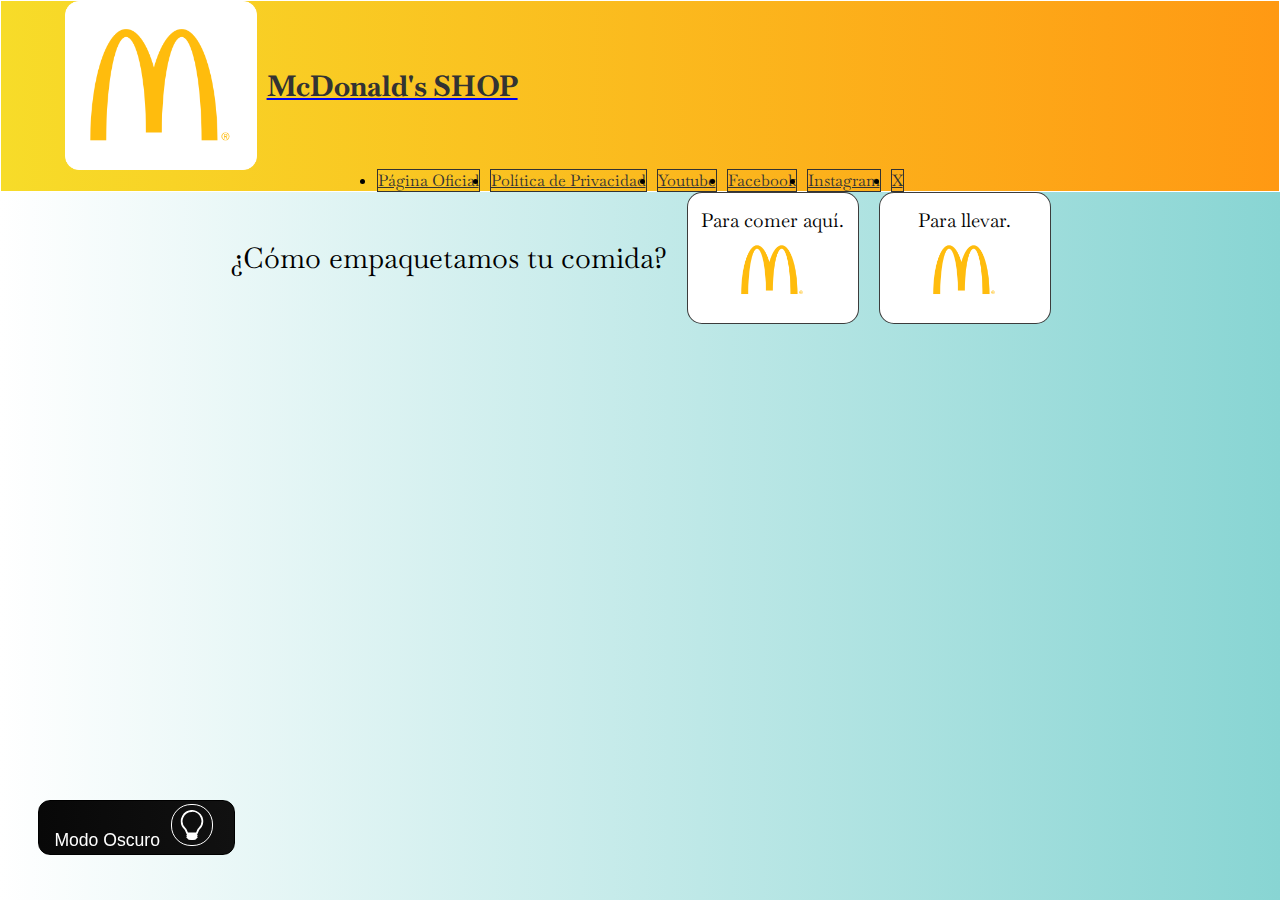
<file: index.html>
<!DOCTYPE html>
<html lang="es">

<head>
    <meta charset="UTF-8">
    <meta name="viewport" content="width=device-width, initial-scale=1.0">
    <title>💛 ¿Cómo empaquetamos tu comida? 💛 — McDonald's SHOP </title>

    <!-- CSS BS-->
    <link href="https://cdn.jsdelivr.net/npm/bootstrap@5.3.2/dist/css/bootstrap.min.css" rel="stylesheet"
        integrity="sha384-T3c6CoIi6uLrA9TneNEoa7RxnatzjcDSCmG1MXxSR1GAsXEV/Dwwykc2MPK8M2HN" crossorigin="anonymous">

    <!-- ------------------------------------ -->

    <!-- CSS -->
    <link rel="stylesheet" href="css/estilo.css">

    <!-- ------------------------------------ -->

    <!-- ESTILO DE FUENTE EXTERNA -->
    <link rel="preconnect" href="https://fonts.googleapis.com">
    <link rel="preconnect" href="https://fonts.gstatic.com" crossorigin>
    <link href="https://fonts.googleapis.com/css2?family=Baskervville:ital@1&display=swap" rel="stylesheet">

    <!-- ------------------------------------ -->

    <!-- SEO -->
    <link rel="icon" href="img/mcdonals-logo-index.png" type="image/png">
    <meta name="title" content="💛 ¿Cómo empaquetamos tu comida? 💛 — McDonald's SHOP ">
    <meta name="description"
        content="¡Prepararemos tu comida según tu comodidad! ">
</head>

<body class="bodyIndex">
    <!-- HEADER -->
    <header class="container-fluid headerIndex" style="padding: 0px; margin: 0px;">
        <div class="d-flex flex-wrap justify-content-center py-3 mb-4 border-bottom headerIndexSub">
            <a href="index.html"
                class="d-flex mb-3 mb-md-0 me-md-auto text-decoration-none headerIndexLogoPrincipalLink">
                <img src="img/mcdonals-logo-index.png" alt="mcdonals-logo" class="headerIndexLogoPrincipalLinkLogo">
                <h1 class="headerIndexLogoPrincipalNombre">McDonald's SHOP</h1>
            </a>

            <ul class="nav nav-pills headerIndexLista">
                <li class="nav-item headerIndexListaLi"><a href="https://www.mcdonalds.com.ar/" target="_blank"
                        class="nav-link headerIndexListaLiLink">Página Oficial</a></li>
                <li class="nav-item headerIndexListaLi"><a href="https://www.mcdonalds.com.ar/politica-de-privacidad"
                        target="_blank" class="nav-link headerIndexListaLiLink">Política de Privacidad</a></li>
                <li class="nav-item headerIndexListaLi"><a href="https://www.youtube.com/user/McDonaldsSur"
                        target="_blank" class="nav-link headerIndexListaLiLink">Youtube</a></li>
                <li class="nav-item headerIndexListaLi"><a href="https://www.facebook.com/McDonaldsArgentina/"
                        target="_blank" class="nav-link headerIndexListaLiLink">Facebook</a></li>
                <li class="nav-item headerIndexListaLi"><a href="https://www.instagram.com/mcdonalds_ar/"
                        target="_blank" class="nav-link headerIndexListaLiLink">Instagram</a></li>
                <li class="nav-item headerIndexListaLi"><a href="https://twitter.com/mcdonalds_ar" target="_blank"
                        class="nav-link headerIndexListaLiLink">X</a></li>
            </ul>
        </div>
    </header>
    <!-- ------------------------------------ -->

    <!-- MAIN -->
    <main class="container-fluid mainIndex">
        <div class="row mainIndexSub">
            <p class="mainIndexSubTitulo">¿Cómo empaquetamos tu comida?</p>
            <div class="col-xl-6 col-md-6 col-sm-12 mainIndexSubBoton" id="botonComerAqui">
                <p class="mainIndexSubBotonTexto">Para comer aquí.</p>
                <img src="img/mcdonals-logo-index.png" alt="mcdonals-logo" class="headerIndexLogoPrincipalLinkLogo"
                    style="width: 50%;">
            </div>
            <div class="col-xl-6 col-md-6 col-sm-12 mainIndexSubBoton" id="botonComerLlevar">
                <p class="mainIndexSubBotonTexto">Para llevar.</p>
                <img src="img/mcdonals-logo-index.png" alt="mcdonals-logo" class="headerIndexLogoPrincipalLinkLogo"
                    style="width: 50%;">
            </div>
        </div>
    </main>

    <!-- ------------------------------------ -->

    <!-- BOTONES -->
    <section class="botonesIndex">
        <!-- MODO OSCURO -->
        <button class="botonesIndexModoOscuro" id="idBotonModoOscuro">
            Modo Oscuro
            <svg xmlns="http://www.w3.org/2000/svg" width="30" height="30" fill="currentColor"
                class="bi bi-lightbulb  botonesIndexLogo" viewBox="0 0 16 16">
                <path
                    d="M2 6a6 6 0 1 1 10.174 4.31c-.203.196-.359.4-.453.619l-.762 1.769A.5.5 0 0 1 10.5 13a.5.5 0 0 1 0 1 .5.5 0 0 1 0 1l-.224.447a1 1 0 0 1-.894.553H6.618a1 1 0 0 1-.894-.553L5.5 15a.5.5 0 0 1 0-1 .5.5 0 0 1 0-1 .5.5 0 0 1-.46-.302l-.761-1.77a1.964 1.964 0 0 0-.453-.618A5.984 5.984 0 0 1 2 6m6-5a5 5 0 0 0-3.479 8.592c.263.254.514.564.676.941L5.83 12h4.342l.632-1.467c.162-.377.413-.687.676-.941A5 5 0 0 0 8 1" />
            </svg>
        </button>
    </section>


    <!-- ------------------------------------ -->

    <!-- JS BS -->
    <script src="https://cdn.jsdelivr.net/npm/bootstrap@5.3.2/dist/js/bootstrap.bundle.min.js"
        integrity="sha384-C6RzsynM9kWDrMNeT87bh95OGNyZPhcTNXj1NW7RuBCsyN/o0jlpcV8Qyq46cDfL"
        crossorigin="anonymous"></script>

    <!-- ------------------------------------ -->

    <!-- JS -->
    <script src="js/index.js"></script>
</body>

</html>
</file>
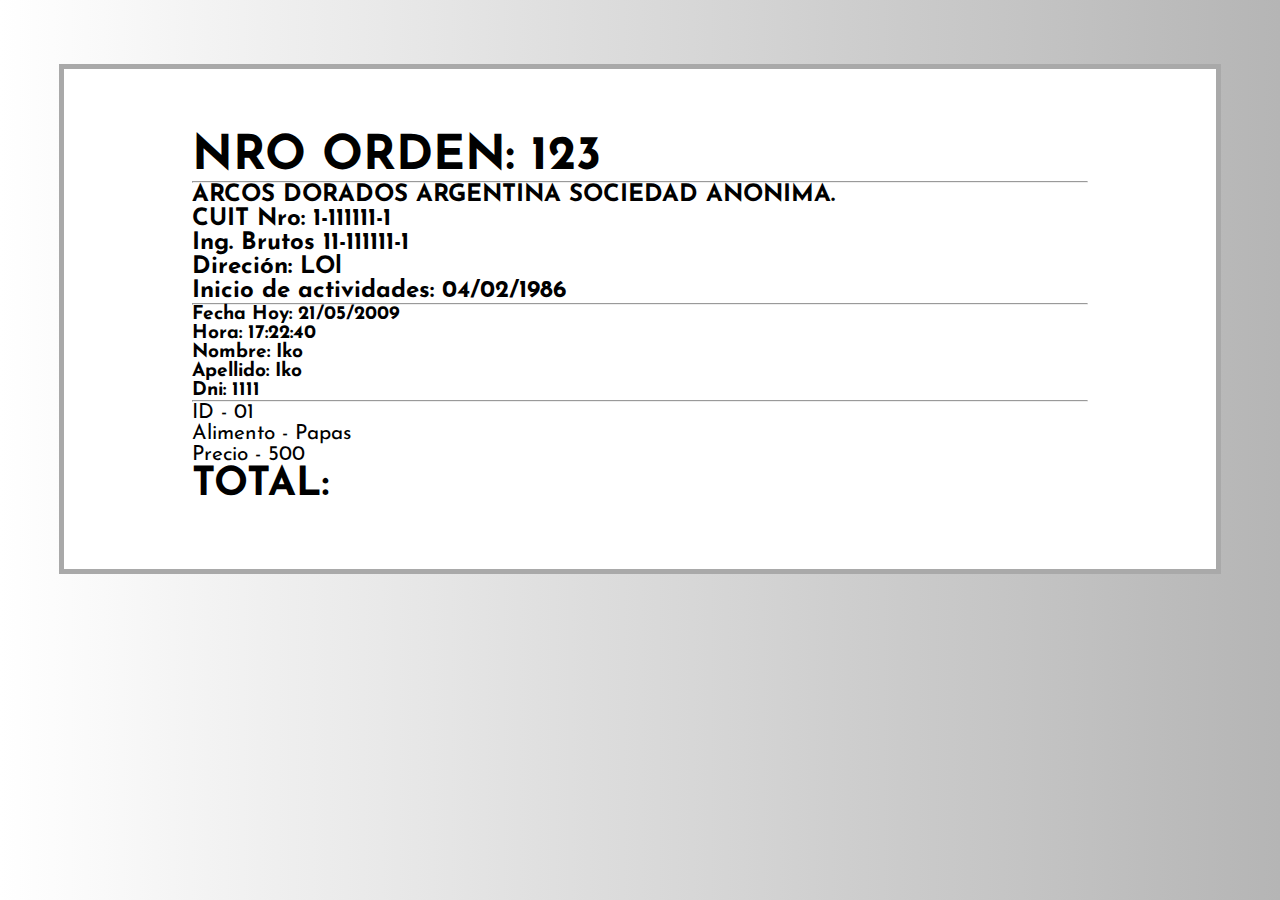
<file: index/comprobanteDeCompra.html>
<!DOCTYPE html>
<html lang="es">

<head>
    <meta charset="UTF-8">
    <meta name="viewport" content="width=device-width, initial-scale=1.0">
    <title> Documento de compra — McDonald's SHOP </title>

    <!-- CSS BS-->
    <link href="https://cdn.jsdelivr.net/npm/bootstrap@5.3.2/dist/css/bootstrap.min.css" rel="stylesheet"
        integrity="sha384-T3c6CoIi6uLrA9TneNEoa7RxnatzjcDSCmG1MXxSR1GAsXEV/Dwwykc2MPK8M2HN" crossorigin="anonymous">

    <!-- ------------------------------------ -->

    <!-- CSS -->
    <link rel="stylesheet" href="../css/estilo.css">

    <!-- ------------------------------------ -->

    <!-- ESTILO DE FUENTE EXTERNA -->
    <link rel="preconnect" href="https://fonts.googleapis.com">
    <link rel="preconnect" href="https://fonts.gstatic.com" crossorigin>
    <link href="https://fonts.googleapis.com/css2?family=Josefin+Sans:wght@300&display=swap" rel="stylesheet">

    <!-- ------------------------------------ -->

    <!-- SEO -->
    <link rel="icon" href="../img/mcdonals-logo-index.png" type="image/png">
    <meta name="title" content="Documento de compra — McDonald's SHOP ">
    <meta name="description"
        content="McDonals 2023.">
</head>

<body class="bodyTique">

    <div class="container-fluid tique">
        <div class="subTique" id="idTiqueContenido">
            <h2 class="tiqueNumeroDeOrden">NRO ORDEN: 123</h2>
            <hr>
            <div class="tiqueContendorInfoMac">
                <p class="tiqueContendorInfoMacP">ARCOS DORADOS ARGENTINA SOCIEDAD ANONIMA.</p>
                <p class="tiqueContendorInfoMacP">CUIT Nro: 1-111111-1</p>
                <p class="tiqueContendorInfoMacP">Ing. Brutos 11-111111-1</p>
                <p class="tiqueContendorInfoMacP">Direción: LOl</p>
                <p class="tiqueContendorInfoMacP">Inicio de actividades: 04/02/1986</p>
            </div>
            <hr>
            <div class="tiqueContendorInfoActual">
                <div class="row tiqueContendorInfoActualDates">
                    <div class="col-xl-6 col-md-6 col-sm-12 tiqueContendorInfoActualDatesSub">
                        <p class="tiqueContendorInfoActualP">Fecha Hoy: 21/05/2009</p>
                    </div>
                    <div class="col-xl-6 col-md-6 col-sm-12 tiqueContendorInfoActualDatesSub">
                        <p class="tiqueContendorInfoActualP">Hora: 17:22:40</p>
                    </div>
                </div>
                <div class="row tiqueContendorInfoActualCliente">
                    <div class="col-xl-6 col-md-6 col-sm-12 tiqueContendorInfoActualClienteSub">
                        <p class="tiqueContendorInfoActualP">Nombre: Iko</p>
                        <p class="tiqueContendorInfoActualP">Apellido: Iko</p>
                    </div>
                    <div class="col-xl-6 col-md-6 col-sm-12 tiqueContendorInfoActualClienteSub">
                        <p class="tiqueContendorInfoActualP">Dni: 1111</p>
                    </div>
                </div>
            </div>
            <hr>
            <div class="tiqueContendorProductos">
                <p class="tiqueContendorProductosP">ID - 01</p>
                <p class="tiqueContendorProductosP">Alimento - Papas</p>
                <p class="tiqueContendorProductosP">Precio - 500</p>
            </div>
            <p class="tiquePrecioTotal">TOTAL: </p>
        </div>
    </div>



    <!-- ------------------------------------ -->

    <!-- JS BS -->
    <script src="https://cdn.jsdelivr.net/npm/bootstrap@5.3.2/dist/js/bootstrap.bundle.min.js"
        integrity="sha384-C6RzsynM9kWDrMNeT87bh95OGNyZPhcTNXj1NW7RuBCsyN/o0jlpcV8Qyq46cDfL"
        crossorigin="anonymous"></script>
    <!-- ------------------------------------ -->

    <!-- JS -->
    <script src="../js/documentoCompra.js"></script>
</body>

</html>
</file>
<file: css/estilo.css>
@charset "UTF-8";
* {
  margin: 0;
  padding: 0;
}

@font-face {
  font-family: "Baskervville", serif;
  font-family: "Josefin Sans", sans-serif;
}
html {
  scroll-behavior: smooth;
}

/* IMPORTS  */
.bodyIndex {
  font-family: "Baskervville", serif;
  background: linear-gradient(to right, white, rgb(136, 213, 211));
}

/* Dark Mode */
.bodyIndexModoOscuro {
  background: linear-gradient(to right, rgb(0, 0, 0), rgb(4, 2, 37));
}

.headerIndex {
  background: linear-gradient(to right, rgb(247, 220, 41), rgb(255, 153, 19));
  border: 1px solid white;
}
.headerIndex .headerIndexSub .headerIndexLogoPrincipalLink {
  display: flex;
  align-items: center;
  gap: 10px;
}
.headerIndex .headerIndexSub .headerIndexLogoPrincipalLink .headerIndexLogoPrincipalLinkLogo {
  width: 15%;
  margin-left: 5%;
}
.headerIndex .headerIndexSub .headerIndexLogoPrincipalLink .headerIndexLogoPrincipalNombre {
  color: rgb(51, 51, 51);
  font-size: 1.8rem;
}
.headerIndex .headerIndexSub .headerIndexLista {
  display: flex;
  align-items: center;
  justify-content: center;
  gap: 10px;
}
.headerIndex .headerIndexSub .headerIndexLista .headerIndexListaLi .headerIndexListaLiLink {
  color: rgb(51, 51, 51);
  border: 1px solid rgb(51, 51, 51);
  transition: 0.3s;
}
.headerIndex .headerIndexSub .headerIndexLista .headerIndexListaLi .headerIndexListaLiLink:hover {
  color: rgb(239, 95, 11);
  border: 1px solid rgb(239, 95, 11);
  background-color: rgb(252, 252, 168);
}

/* Dark Mode */
.headerIndexModoOscuro {
  background: linear-gradient(to right, rgb(15, 15, 15), black);
}
.headerIndexModoOscuro .headerIndexSub .headerIndexLogoPrincipalLink .headerIndexLogoPrincipalNombre {
  color: white;
}
.headerIndexModoOscuro .headerIndexSub .headerIndexLista .headerIndexListaLi .headerIndexListaLiLink {
  color: white;
}
.headerIndexModoOscuro .headerIndexSub .headerIndexLista .headerIndexListaLi .headerIndexListaLiLink:hover {
  color: black;
  border: 1px solid white;
  background-color: white;
}

.mainIndex {
  display: flex;
  align-items: center;
  justify-content: center;
}
.mainIndex .mainIndexSub {
  display: flex;
  align-items: center;
  justify-content: center;
  gap: 20px;
}
.mainIndex .mainIndexSub .mainIndexSubTitulo {
  text-align: center;
  color: black;
  font-size: 1.8rem;
}
.mainIndex .mainIndexSub .mainIndexSubBoton {
  width: 170px;
  height: 130px;
  display: flex;
  align-items: center;
  justify-content: center;
  flex-direction: column;
  background-color: white;
  border: 1px solid rgba(10, 10, 10, 0.796);
  border-radius: 15px;
  transition: 0.4s;
}
.mainIndex .mainIndexSub .mainIndexSubBoton .mainIndexSubBotonTexto {
  text-align: center;
  font-size: 1.2rem;
}
.mainIndex .mainIndexSub .mainIndexSubBoton:hover {
  transform: scale(1.1);
  cursor: pointer;
  background-color: rgb(252, 252, 168);
  color: rgb(239, 95, 11);
  border: 1px solid rgb(239, 95, 11);
}

/* Dark Mode */
.mainIndexModoOscuro .mainIndexSub .mainIndexSubTitulo {
  color: white;
}
.mainIndexModoOscuro .mainIndexSub .mainIndexSubBoton {
  color: white;
  background-color: black;
  border: 1px solid white;
}
.mainIndexModoOscuro .mainIndexSub .mainIndexSubBoton:hover {
  background-color: black;
  color: white;
  border: 1px solid white;
}

/* -------------------------------------------- 
                    MENU
 -------------------------------------------- */
/* NAV BAR */
.navHome {
  background: linear-gradient(to right, rgb(252, 252, 197), white);
  border: 1px solid rgb(136, 136, 136);
}
.navHome .navHomeSub .navHomeSub2 .navHomeSub2Listado {
  width: 70%;
  height: 150px;
  overflow: auto;
  display: flex;
  align-items: center;
  justify-content: center;
  flex-direction: column;
  overflow-y: hidden;
  border: 3px solid rgb(172, 172, 172);
  border-radius: 15px;
}
.navHome .navHomeSub .navHomeSub2 .navHomeSub2Listado .navHomeSub2Lista {
  width: 30%;
  height: 150px;
  border-left: 2px solid rgb(162, 162, 162);
  cursor: pointer;
  display: flex;
  align-items: center;
  justify-content: center;
  flex-direction: column;
}
.navHome .navHomeSub .navHomeSub2 .navHomeSub2Listado .navHomeSub2Lista .navHomeSub2ListaImagen {
  width: 30%;
  border: 2px solid rgb(172, 172, 172);
  border-radius: 15px;
}
.navHome .navHomeSub .navHomeSub2 .contenedorBuscador {
  display: flex;
  align-items: center;
  justify-content: center;
  flex-direction: row;
}
.navHome .navHomeSub .navHomeSub2 .contenedorBuscador .contenedorBuscadorInput .contenedorBuscadorInput2 {
  border: 1px solid rgb(172, 172, 172);
  background-color: rgb(252, 252, 168);
}
.navHome .navHomeSub .navHomeSub2 .contenedorBuscador .contenedorBuscadorInput .contenedorBuscadorInput2::placeholder {
  color: rgb(239, 95, 11);
}
.navHome .navHomeSub .navHomeSub2 .contenedorBuscador .contenedorBuscadorInput .contenedorBuscadorInput2::-webkit-search-cancel-button {
  -webkit-appearance: none;
  appearance: none;
}
.navHome .navHomeSub .navHomeSub2 .contenedorBuscador .contenedorBuscadorInput .contenedorBuscadorInput2:focus {
  color: black;
}
.navHome .navHomeSub .navHomeSub2 .contenedorBuscador .contenedorBuscadorBoton {
  background-color: rgb(252, 252, 168);
  border: 1px solid rgb(172, 172, 172);
  color: rgb(239, 95, 11);
  padding: 3%;
  border-radius: 5px;
}

.navClickeado {
  color: rgb(0, 0, 0);
  background-color: rgb(65, 249, 249);
  border-radius: 10px;
}

/* Dark Mode */
.navHomeModoOscuro {
  background: linear-gradient(to right, rgb(22, 22, 22), rgb(4, 0, 28));
  border: 1px solid white;
}
.navHomeModoOscuro .navHomeSub .navHomeSub2 .navHomeSub2Listado {
  border: 3px solid rgb(0, 68, 169);
}
.navHomeModoOscuro .navHomeSub .navHomeSub2 .navHomeSub2Listado .navHomeSub2Lista {
  border-left: 2px solid rgb(0, 68, 169);
  display: flex;
  align-items: center;
  justify-content: center;
  color: white;
}
.navHomeModoOscuro .navHomeSub .navHomeSub2 .navHomeSub2Listado .navHomeSub2Lista .navHomeSub2ListaImagen {
  border: 2px solid rgb(0, 68, 169);
}
.navHomeModoOscuro .navHomeSub .navHomeSub2 .contenedorBuscador {
  display: flex;
  align-items: center;
  justify-content: center;
}
.navHomeModoOscuro .navHomeSub .navHomeSub2 .contenedorBuscador .contenedorBuscadorInput .contenedorBuscadorInput2 {
  border: 1px solid white;
  background-color: rgb(15, 15, 15);
}
.navHomeModoOscuro .navHomeSub .navHomeSub2 .contenedorBuscador .contenedorBuscadorInput .contenedorBuscadorInput2::placeholder {
  color: white;
}
.navHomeModoOscuro .navHomeSub .navHomeSub2 .contenedorBuscador .contenedorBuscadorInput .contenedorBuscadorInput2:focus {
  color: white;
}
.navHomeModoOscuro .navHomeSub .navHomeSub2 .contenedorBuscador .contenedorBuscadorBoton {
  background-color: rgb(15, 15, 15);
  border: 1px solid white;
  color: white;
}

/* -------------- */
/* PRODUCTOS */
.productosContenedor {
  background: linear-gradient(to right, white, rgb(135, 253, 253));
}
.productosContenedor .productosContenedorSub .productosContenedorSub2 .productosContenedorSub3 .productosContenedorSub4 {
  background-color: rgb(228, 251, 251);
  padding: 5%;
  border: 1px solid rgb(107, 107, 107);
}
.productosContenedor .productosContenedorSub .productosContenedorSub2 .productosContenedorSub3 .productosContenedorSub4 .productosContenedorSub4Imagen {
  width: 150px;
  height: 120px;
  border: 3px solid rgb(72, 72, 72);
  border-radius: 15px;
}
.productosContenedor .productosContenedorSub .productosContenedorSub2 .productosContenedorSub3 .productosContenedorSub4 .productosContenedorDescripcion .productosContenedorNombreProducto {
  font-size: 1.5rem;
}
.productosContenedor .productosContenedorSub .productosContenedorSub2 .productosContenedorSub3 .productosContenedorSub4 .productosContenedorDescripcion .productosContenedorDescripcionBotones .productosContenedorDescripcionBotonesAniadirAlCarrito {
  background-color: rgb(119, 249, 127);
  border: 1px solid black;
  color: black;
  transition: 0.2s;
}
.productosContenedor .productosContenedorSub .productosContenedorSub2 .productosContenedorSub3 .productosContenedorSub4 .productosContenedorDescripcion .productosContenedorDescripcionBotones .productosContenedorDescripcionBotonesAniadirAlCarrito:hover {
  background-color: rgb(0, 255, 17);
  border: 1px solid white;
  color: white;
}
.productosContenedor .productosContenedorSub .productosContenedorSub2 .productosContenedorSub3 .productosContenedorSub4 .productosContenedorDescripcion .productosContenedorDescripcionBotones .productosContenedorDescripcionBotonesAniadirAlCarrito:active {
  scale: 0.9;
}
.productosContenedor .productosContenedorSub .productosContenedorSub2 .productosContenedorSub3 .productosContenedorSub4 .productosContenedorDescripcion .productosContenedorDescripcionBotones .productosContenedorDescripcionPrecio {
  background-color: white;
  padding: 3%;
  border: 1px solid rgb(45, 45, 45);
  border-radius: 15px;
  font-size: 1.5rem;
  color: black;
}

/* Dark Mode */
.productosContenedorModoOscuro {
  background: linear-gradient(to right, rgb(0, 0, 0), rgb(4, 2, 37));
}
.productosContenedorModoOscuro .productosContenedorSub .productosContenedorSub2 .productosContenedorSub3 .productosContenedorSub4 {
  background-color: rgb(14, 14, 14);
  border: 1px solid rgb(107, 107, 107);
}
.productosContenedorModoOscuro .productosContenedorSub .productosContenedorSub2 .productosContenedorSub3 .productosContenedorSub4 .productosContenedorDescripcion {
  color: white;
}
.productosContenedorModoOscuro .productosContenedorSub .productosContenedorSub2 .productosContenedorSub3 .productosContenedorSub4 .productosContenedorDescripcion .productosContenedorDescripcionBotones .productosContenedorDescripcionBotonesAniadirAlCarrito {
  background-color: rgba(0, 0, 0, 0);
  border: 1px solid rgb(0, 255, 17);
  color: rgb(0, 255, 17);
  transition: 0.2s;
}
.productosContenedorModoOscuro .productosContenedorSub .productosContenedorSub2 .productosContenedorSub3 .productosContenedorSub4 .productosContenedorDescripcion .productosContenedorDescripcionBotones .productosContenedorDescripcionBotonesAniadirAlCarrito:hover {
  background-color: rgba(0, 0, 0, 0);
  border: 1px solid white;
  color: white;
}
.productosContenedorModoOscuro .productosContenedorSub .productosContenedorSub2 .productosContenedorSub3 .productosContenedorSub4 .productosContenedorDescripcion .productosContenedorDescripcionBotones .productosContenedorDescripcionBotonesAniadirAlCarrito:active {
  scale: 0.9;
}
.productosContenedorModoOscuro .productosContenedorSub .productosContenedorSub2 .productosContenedorSub3 .productosContenedorSub4 .productosContenedorDescripcion .productosContenedorDescripcionBotones .productosContenedorDescripcionPrecio {
  background-color: black;
  border: 1px solid white;
  color: white;
}

/* -------------------------------------------- 
                    CARRITO
 -------------------------------------------- */
/* CARRITO */
.productosContenedor .productosContenedorSub .productosContenedorSub2 .productosContenedorSub3 .productosContenedorEnElCarrito {
  background-color: rgb(228, 251, 251);
  padding: 5%;
  border: 3px solid rgb(172, 172, 172);
  display: flex;
  align-items: center;
  justify-content: center;
}
.productosContenedor .productosContenedorSub .productosContenedorSub2 .productosContenedorSub3 .productosContenedorEnElCarrito .tituloEnElCarritoVacio {
  color: rgb(24, 24, 24);
  text-align: center;
  font-size: 1.7rem;
}
.productosContenedor .productosContenedorSub .productosContenedorSub2 .productosContenedorSub3 .productosContenedorEnElCarrito .logoProductosContenedorEnElCarrito {
  color: rgb(86, 86, 86);
}

.botonesIndex {
  width: 100vw;
  position: fixed;
  bottom: 5%;
  display: flex;
  align-items: center;
  justify-content: start;
  flex-wrap: wrap;
  padding: 0% 3%;
  gap: 5%;
  /* MODO OSCURO */
  /* Dark Mode */
  /* ----------------------------- */
  /* AÑADIR AL CARRITO */
  /* Dark Mode */
  /* ----------------------------- */
  /* CAMBIAR PRECIO */
  /* Dark Mode */
  /* ----------------------------- */
  /* VOLVER AL MENÚ */
  /* Dark Mode */
  /* ----------------------------- */
  /* VACIAR CARRITO */
  /* ----------------------------- */
  /* PAGAR TODO */
}
.botonesIndex .botonesIndexModoOscuro {
  background: linear-gradient(to right, rgb(8, 8, 8), rgb(17, 17, 17));
  color: white;
  border: 1px solid black;
  font-size: 1.1rem;
  border-radius: 12px;
  padding: 3px 15px;
  transition: 0.3s;
}
.botonesIndex .botonesIndexModoOscuro:active {
  transform: scale(0.8);
}
.botonesIndex .botonesIndexModoOscuro .botonesIndexLogo {
  border-radius: 20px;
  margin: 0px 6px;
  padding: 5px;
  color: white;
  border: 1px solid white;
}
.botonesIndex .botonesIndexModoOscuroActivado {
  background: none;
  color: rgb(57, 43, 253);
  border: 1px solid rgb(57, 43, 253);
}
.botonesIndex .botonesIndexModoOscuroActivado .botonesIndexLogo {
  color: rgb(57, 43, 253);
  border: 1px solid rgb(57, 43, 253);
  border-radius: 20px;
  margin: 0px 6px;
  padding: 5px;
}
.botonesIndex .botonesIndexCarrito {
  background: linear-gradient(to right, rgb(47, 245, 255), rgb(0, 140, 233));
  color: black;
  border: 1px solid black;
  font-size: 1.1rem;
  border-radius: 12px;
  padding: 3px 15px;
  transition: 0.3s;
}
.botonesIndex .botonesIndexCarrito:active {
  transform: scale(0.8);
}
.botonesIndex .botonesIndexCarrito .botonesIndexLogo {
  border-radius: 20px;
  margin: 0px 6px;
  padding: 5px;
  color: black;
  border: 1px solid black;
}
.botonesIndex .botonesIndexCarritoModoOscuroActivado {
  background: rgba(0, 0, 0, 0);
  color: rgb(43, 235, 253);
  border: 1px solid rgb(43, 235, 253);
}
.botonesIndex .botonesIndexCarritoModoOscuroActivado .botonesIndexLogo {
  color: rgb(43, 235, 253);
  border: 1px solid rgb(43, 235, 253);
  border-radius: 20px;
  margin: 0px 6px;
  padding: 5px;
}
.botonesIndex .botonesIndexCarritoLleno {
  background: linear-gradient(to right, rgb(8, 8, 8), rgb(17, 17, 17));
  border: 1px solid rgb(251, 0, 255);
  color: rgb(251, 0, 255);
  display: flex;
  flex-wrap: nowrap;
  gap: 20px;
}
.botonesIndex .botonesIndexCarritoLleno .botonesIndexLogo {
  width: 27px;
  color: rgb(251, 0, 255);
  border: 1px solid rgb(251, 0, 255);
  border-radius: 20px;
  margin: 0px;
  padding: 0px;
}
.botonesIndex .botonesIndexCambiarPrecio {
  background: linear-gradient(to right, rgb(47, 255, 137), rgb(0, 233, 0));
  color: black;
  border: 1px solid black;
  font-size: 1.1rem;
  border-radius: 12px;
  padding: 3px 15px;
  transition: 0.3s;
}
.botonesIndex .botonesIndexCambiarPrecio:active {
  transform: scale(0.8);
}
.botonesIndex .botonesIndexCambiarPrecio .botonesIndexLogo {
  border-radius: 20px;
  margin: 0px 6px;
  padding: 5px;
  color: black;
  border: 1px solid black;
}
.botonesIndex .botonesIndexCambiarPrecioModoOscuroActivado {
  background: rgba(0, 0, 0, 0);
  color: rgb(0, 255, 98);
  border: 1px solid rgb(0, 255, 98);
}
.botonesIndex .botonesIndexCambiarPrecioModoOscuroActivado .botonesIndexLogo {
  color: rgb(0, 255, 98);
  border: 1px solid rgb(0, 255, 98);
  border-radius: 20px;
  margin: 0px 6px;
  padding: 5px;
}
.botonesIndex .botonesCarritoVolver {
  background: linear-gradient(to right, rgb(255, 0, 0), rgb(250, 99, 68));
  color: white;
  border: 1px solid black;
  font-size: 1.1rem;
  border-radius: 12px;
  padding: 3px 15px;
  transition: 0.3s;
}
.botonesIndex .botonesCarritoVolver:active {
  transform: scale(0.8);
}
.botonesIndex .botonesCarritoVolver .botonesIndexLogo {
  border-radius: 20px;
  margin: 0px 6px;
  padding: 5px;
  color: white;
  border: 1px solid white;
}
.botonesIndex .botonesCarritoVolverModoOscuroActivado {
  background: rgba(0, 0, 0, 0);
  color: red;
  border: 1px solid red;
}
.botonesIndex .botonesCarritoVolverModoOscuroActivado .botonesIndexLogo {
  color: red;
  border: 1px solid red;
  border-radius: 20px;
  margin: 0px 6px;
  padding: 5px;
}
.botonesIndex .botonesCarritoBorrarAll {
  background: none;
  color: red;
  border: 1px solid red;
  font-size: 1.1rem;
  border-radius: 12px;
  padding: 3px 15px;
  transition: 0.3s;
}
.botonesIndex .botonesCarritoBorrarAll:active {
  transform: scale(0.8);
}
.botonesIndex .botonesCarritoBorrarAll .botonesIndexLogo {
  border-radius: 20px;
  margin: 0px 6px;
  padding: 5px;
  color: red;
  border: 1px solid red;
}
.botonesIndex .botonesCarritoPagar {
  background: none;
  color: rgb(40, 219, 0);
  border: 1px solid rgb(40, 219, 0);
  font-size: 1.1rem;
  border-radius: 12px;
  padding: 3px 15px;
  transition: 0.3s;
}
.botonesIndex .botonesCarritoPagar:active {
  transform: scale(0.8);
}
.botonesIndex .botonesCarritoPagar .botonesIndexLogo {
  border-radius: 20px;
  margin: 0px 6px;
  padding: 5px;
  color: rgb(40, 219, 0);
  border: 1px solid rgb(40, 219, 0);
}

.swal2-popup {
  font-size: 0.8rem;
}

.swal2-title {
  color: rgb(163, 145, 28);
}

.swal2-input {
  border: 2px solid rgb(255, 153, 19);
  border-radius: 20px; /* Radio del borde de los campos de entrada */
}

.swal2-confirm {
  background-color: #34db37 !important;
  color: #fff;
}

.swal2-cancel {
  background-color: #db3434 !important;
  color: #fff;
}

.swal2-validation-message {
  color: #4d3ce7;
}

.bodyTique {
  font-family: "Josefin Sans", sans-serif;
  background: linear-gradient(to right, rgb(255, 255, 255), rgb(181, 181, 181));
  display: flex;
  align-items: center;
  justify-content: center;
}
.bodyTique .tique {
  margin: 5% 0px;
  padding: 5% 10%;
  background-color: white;
  border: 5px solid rgb(169, 169, 169);
  width: 70%;
}
.bodyTique .tique .subTique {
  /* Numero de Orden */
  /* Barra Separadora */
  /* Info del Mac */
  /* Info Actual */
  /* Info Actual del Cliente*/
}
.bodyTique .tique .subTique .tiqueNumeroDeOrden {
  font-weight: bold;
  font-size: 3rem;
}
.bodyTique .tique .subTique .tiqueBarraSeparadora {
  font-size: 2rem;
}
.bodyTique .tique .subTique .tiqueContendorInfoMac .tiqueContendorInfoMacP {
  font-size: 1.5rem;
  font-weight: bold;
}
.bodyTique .tique .subTique .tiqueContendorInfoActual .tiqueContendorInfoActualDates .tiqueContendorInfoActualDatesSub .tiqueContendorInfoActualP {
  font-size: 1.2rem;
  font-weight: bold;
}
.bodyTique .tique .subTique .tiqueContendorInfoActualCliente .tiqueContendorInfoActualClienteSub .tiqueContendorInfoActualP {
  font-size: 1.2rem;
  font-weight: bold;
}
.bodyTique .tique .subTique .tiqueContendorProductos .tiqueContendorProductosP {
  font-size: 1.3rem;
}
.bodyTique .tique .subTique .tiquePrecioTotal {
  font-weight: bold;
  font-size: 2.5rem;
}

@media (min-width: 0px) and (max-width: 627px) {
  .navHome .navHomeSub .navHomeSub2 .navHomeSub2Listado {
    width: 80%;
    display: flex;
    align-items: center;
    justify-content: center;
    flex-direction: column;
    overflow-y: hidden;
  }
  .navHome .navHomeSub .navHomeSub2 .navHomeSub2Listado .navHomeSub2Lista {
    width: 90%;
  }
  .botonesIndex {
    display: flex;
    align-items: center;
    justify-content: end;
    flex-wrap: wrap;
    width: 50%;
    right: 2%;
    gap: 15px;
  }
}

/*# sourceMappingURL=estilo.css.map */
</file>
